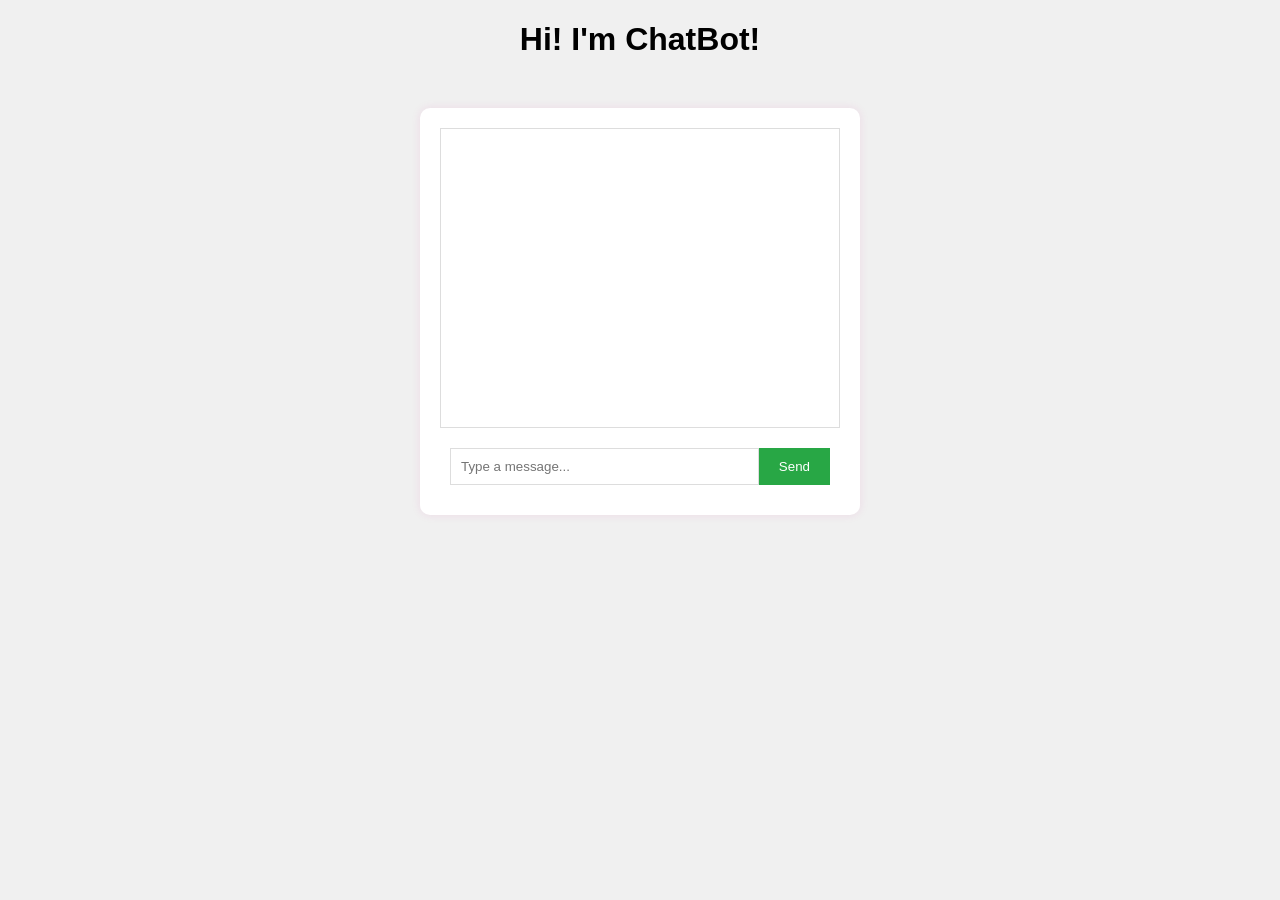
<file: index.html>
<!DOCTYPE html>
<html lang="en">
<head>
    <meta charset="UTF-8">
    <meta name="viewport" content="width=device-width, initial-scale=1.0">
    <title>Simple Chatbot</title>
    <style>
        body {
            font-family: 'Helvetica Neue', Arial, sans-serif;
            background-color: #f0f0f0;
            margin: 0;
            padding: 0;
            background-image: url("https://wallpapercave.com/wp/wp2722874.jpg");
            background-size: cover;
            background-repeat: no-repeat;
            background-attachment: fixed;
            background-position: center;

        }
        #ResponseText
        {
            color: black;
            text-align: center;
            cursor: pointer;
        }
        #chatbox {
            width: 400px;
            margin: 50px auto;
            background-color: white;
            border-radius: 10px;
            padding: 20px;
            box-shadow: 0 0 10px hsla(322, 72%, 48%, 0.1);
            overflow: hidden;
            display: flex;
            flex-direction: column;
        }
        #messages {
            height: 300px;
            overflow-y: scroll;
            border: 1px solid #ddd;
            padding: 10px;
            box-sizing: border-box;
            flex-grow: 1;
            margin-bottom: 10px;
        }
        .message {
            margin-bottom: 10px;
            padding: 10px;
            border-radius: 20px;
            word-wrap: break-word;
            
        }
        .user {
            background-color: #4aaae2;
            text-align: right;
            align-self: flex-end;
            color: white;
            max-width: 100%;
        }
        .bot {
            background-color: #8f156e;
            text-align: left;
            align-self: flex-start;
            color: white;
            max-width: 60%;
        }
        #inputArea {
            display: flex;
            padding: 10px;
        }
        #userInput {
            flex: 1;
            padding: 10px;
            border: 1px solid #ddd;
        }
        #sendButton {
            padding: 10px 20px;
            border: none;
            background-color: #28a745;
            color: white;
            cursor: pointer;
            transition: background-color 0.3s;
        }

        #sendButton:hover {
            background-color: #832021;
        }
    </style>
</head>
<body>
    <h1 id="ResponseText">Hi! I'm ChatBot!</h1> 
    

    <div id="chatbox">
        <div id="messages"></div>
        <div id="inputArea">
            <input type="text" id="userInput" placeholder="Type a message..." />
            <button id="sendButton">Send</button>
        </div>
    </div>

    <script>
        const messagesDiv = document.getElementById('messages');
        const userInput = document.getElementById('userInput');
        const sendButton = document.getElementById('sendButton');

        // Simple responses for demonstration
        const responses = {
            "hello": "Hi! How can I help you today?",
            "hi": "Hi! How can I help you today?",
            "tell me a joke":"Here's a joke for you: A man walked into a library and asked the librarian, Do you have any books on Pavlov's dogs and Schrödinger's cat? The librarian replied, It rings a bell, but I'm not sure if it's here or not.Would you like to hear another one?",
            "can you be funny":"Here's one:Why did the coffee file a police report?Because it got mugged!If you're ready for another, I've got one brewing...Or how about this one:Why did the astronaut break up with his girlfriend?Because he needed space!Let me know if you're ready for more!",
            "how are you": "I'm just a bot, but I'm doing well! How about you?",
            "who are you": "I'm chatbot. Think of me like an assistant who's here to help you learn, plan, and create.",
            "what is your name": "I'm a simple chatbot created with JavaScript.",
            "bye": "Goodbye! Have a great day!"
        };

        // Function to add a message to the chat
        function addMessage(text, sender) {
            const message = document.createElement('div');
            message.classList.add('message', sender);
            message.textContent = text;
            messagesDiv.appendChild(message);
            messagesDiv.scrollTop = messagesDiv.scrollHeight;
        }

        // Function to handle user input and generate a response
        function handleMessage() {
            const userText = userInput.value.toLowerCase().trim();
            if (userText === "") return;
            
            addMessage(userText, 'user');

            // Check if the input is a command to open a website
            if (userText.startsWith("open ")) {
                const website = userText.split("open ")[1];
                openWebsite(website);
            } else {
            // Simple bot logic
            const botResponse = responses[userText] || "Sorry, I don't understand that.";
            setTimeout(() => {
                addMessage(botResponse, 'bot');
            }, 500);
        }
            userInput.value = '';
    }
// Function to open a website in a new tab
function openWebsite(website) {
            let url;

            // Check for specific websites or default to a search
            if (website === "google") {
                url = "https://www.google.com";
            } else if (website === "youtube") {
                url = "https://www.youtube.com";
            } else if (website === "facebook") {
                url = "https://www.facebook.com";
            } else {
                // Default to a Google search if not a predefined website
                url = `https://www.google.com/search?q=${encodeURIComponent(website)}`;
            }

            // Open the website in a new tab
            window.open(url, "_blank");

            // Respond in chat that the website was opened
            setTimeout(() => {
                addMessage(`Opening ${website}...`, 'bot');
            }, 500);
        }
    

        // Event listeners for sending messages
        sendButton.addEventListener('click', handleMessage);
        userInput.addEventListener('keydown', (event) => {
            if (event.key === 'Enter') {
                handleMessage();
            }
        });
    </script>

</body>
</html>
</file>
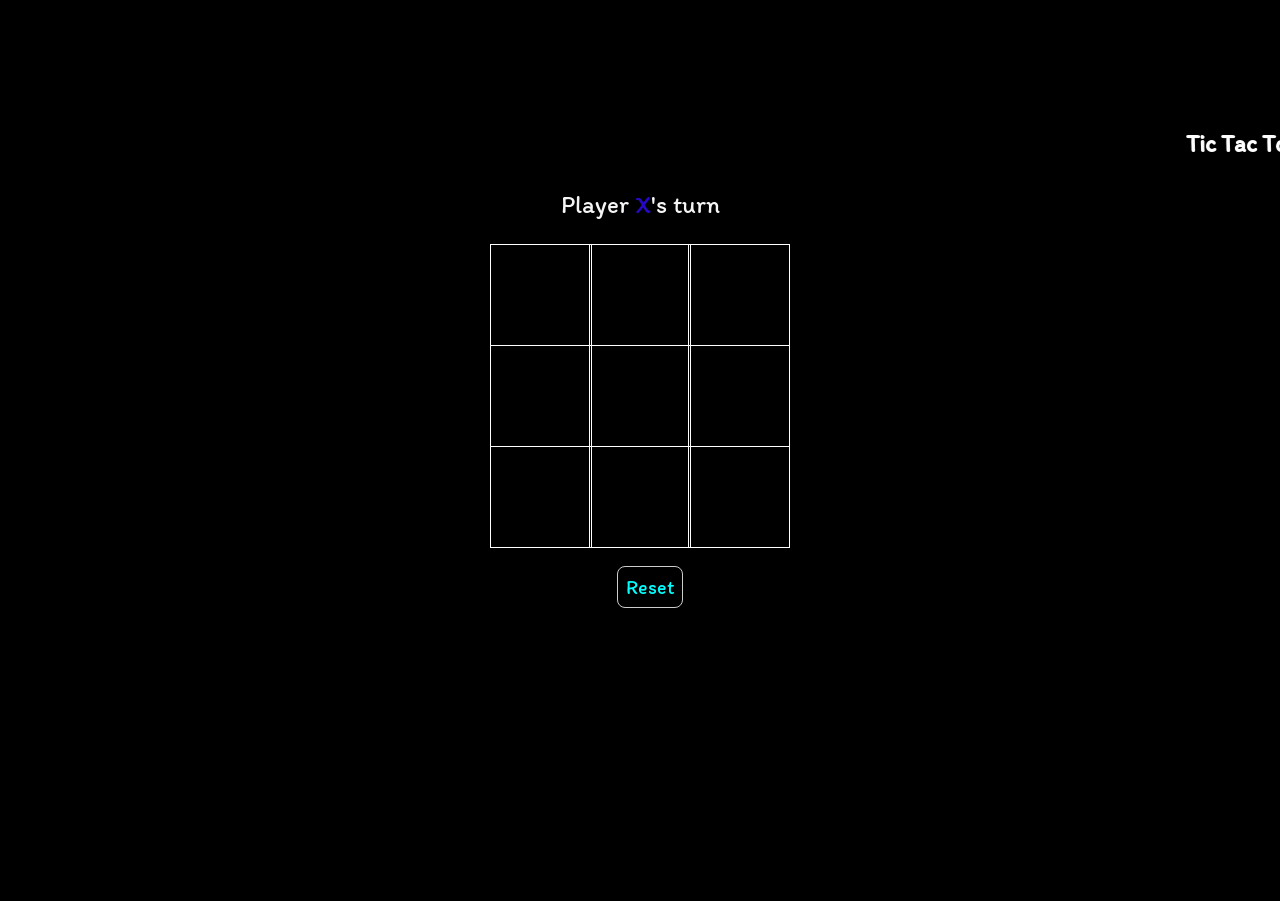
<file: sty.html>
<!DOCTYPE html>
<head>
    <meta charset="UTF-8">
    <meta http-equiv="X-UA-Compatible" content="IE=edge">
    <meta name="viewport" content="width=device-width,initial-scale=1.0">
    <link rel="stylesheet" href="style.css">
    <script src="./sty.js"></script>
    <link rel="preconnect" href="https://fonts.gstatic.com">
    <link href="https://fonts.googleapis.com/css2?family=Itim&display=swap" rel="stylesheet">
    <title>Tic-Tac-Toe</title>
</head>
<body>
<main class="background">
    <section class="title">
        <h1><marquee >Tic Tac Toe</marquee></h1>
    </section>
    <section class="display">
        Player <span class="display-player playerX">X</span>'s turn
    </section>
    <section class="container">
        <div class="tile"></div>
        <div class="tile"></div>
        <div class="tile"></div>
        <div class="tile"></div>
        <div class="tile"></div>
        <div class="tile"></div>
        <div class="tile"></div>
        <div class="tile"></div>
        <div class="tile"></div>
    </section>
    <section class="display announcer hide"></section>
    <section class="controls">
        <button id="reset">Reset</button>
    </section>
</main>
</body>
</html>
</file>
<file: style.css>
* {
    padding: 0;
    margin: 0;
    font-family: 'Itim', cursive;
}

.background {
    background-color: black;
    height: 100vh;
    padding-top: 1px;
    }

.title {
    color: white;
    text-align: center;
    font: size 40px;
    margin-top: 10%;
}

.display {
    color: whitesmoke;
    font-size: 25px;
    text-align: center;
    margin-top: 1em;
    margin-bottom: 1em;
}

.hide {
    display: none;
}
.container {
    margin: 0 auto;
    display: grid;
    grid-template-columns: 33% 33% 33%;
    grid-template-rows: 33% 33% 33%;
    max-width: 300px;
}
.tile {
    border: 1px solid white;
    min-width: 100px;
    min-height: 100px;
    display: flex;
    justify-content: center;
    align-items: center;
    font-size: 50px;
    cursor: pointer;
}

.playerX {
    color: #2809c3;
}

.playerO {
    color: #fb49e6;
}

.controls {
    display:flex;
    flex-direction: row;
    justify-content: center;
    align-items: center;
    margin-top: 1em;
}

#reset {
    background-color: rgb(0, 0, 0);
    color: aqua;
    padding: 8px;
    border-radius: 8px;
    border: 1px solid #ccc;
    font-size: 20px;
    margin-left: 1em;
    cursor: pointer;

}
</file>
